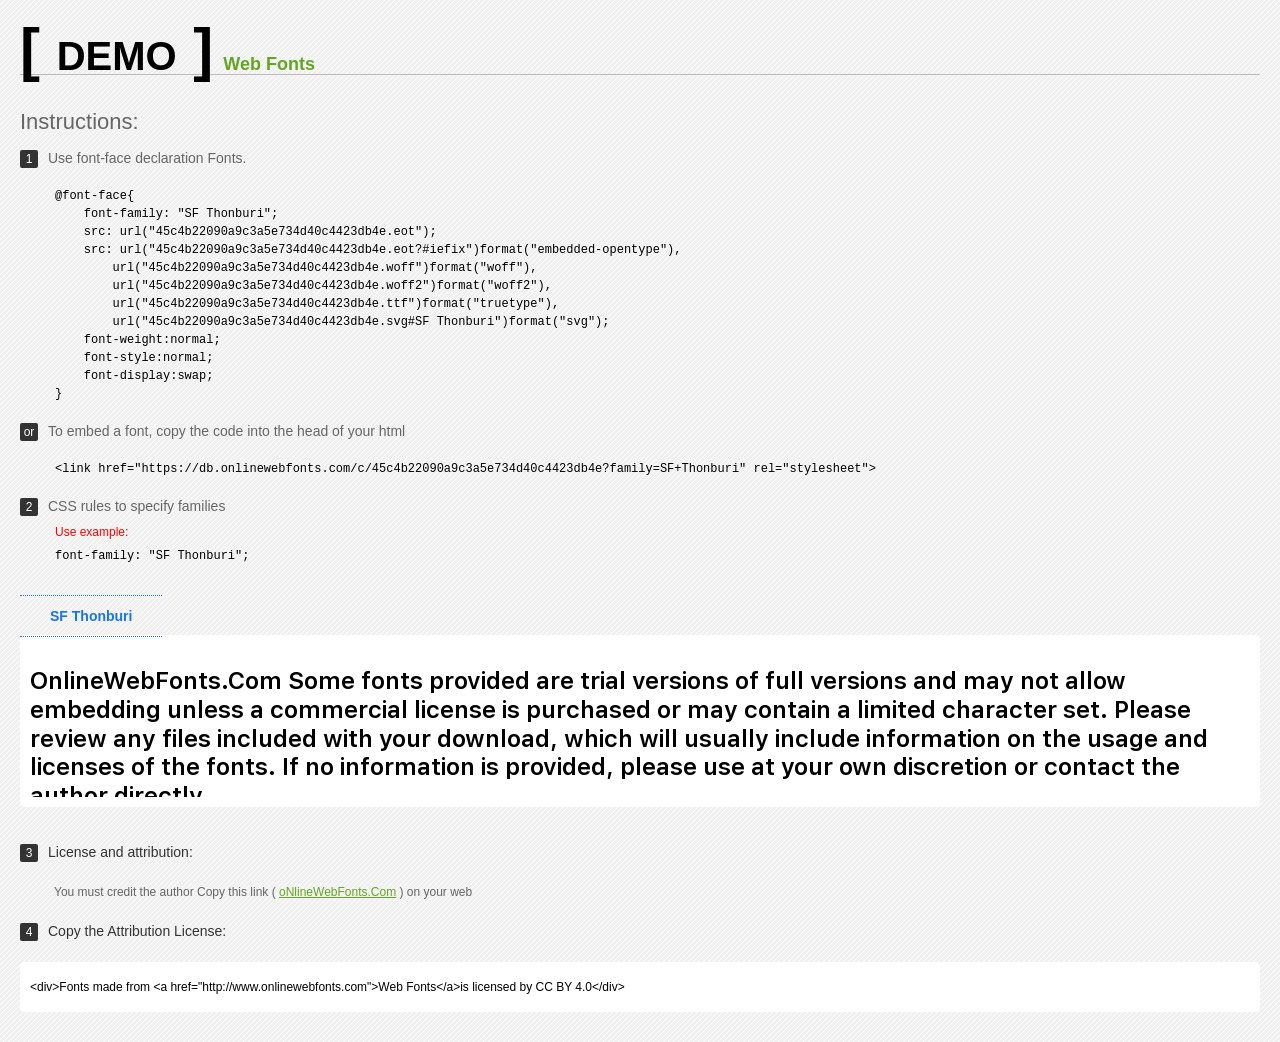
<file: frontend/src/assets/fonts/Web Fonts/Web Fonts Demo.html>
<!doctype html>
<html>
<head>
<meta charset="utf-8">
<title>SF Thonburi Fonts Demo</title>
<style type="text/css">
*{margin:0;padding:0;list-style-type:none;}body{font-family:Arial,Helvetica,sans-serif;line-height:1.5;font-size:16px;padding:20px;color:#333;background-image:url([data-uri]);}a{color:#66A523;}a:hover,.g:hover{opacity:0.7;}h1{font-size:60px;border-bottom:1px solid #bbb;line-height:20px;color:#000;text-transform:uppercase;margin-top:20px;}h1 a{font-size:18px;color:#66A523;text-decoration:none;text-transform:capitalize;margin-left:10px;}h1 font{font-size:40px;}.info{float:left;font-size:14px;margin-top:30px;color:#666;}.info .inst{font-size:22px;margin-bottom:10px;}.info span,.by span{color:#fff;border-radius:2px;display:inline-block;width:18px;height:18px;text-align:center;margin-right:10px;background-color:#333333;font-size:12px;line-height:18px;}.info .exs{font-size:12px;color:#666;margin-left:35px;display:block;}.info .exs font{color:#f00;line-height:30px;}.demo{float:left;width:100%;height:auto;padding-bottom:10px;margin-top:70px;background-color:#FFF;border-radius:5px;}.demo a{color:#1a73e8;float:left;font-weight:bold;font-size:14px;padding-right:30px;padding-left:30px;position:relative;border-top-width:1px;border-top-style:dotted;border-top-color:#1A73E8;text-decoration:none;border-bottom-width:1px;border-bottom-style:dotted;border-bottom-color:#1A73E8;line-height:40px;margin-top:-40px;}.demo .t{font-size:24px;float:left;width:calc(100% - 20px);color:#000;height:120px;margin-top:20px;line-height:1.2em;overflow-x:hidden;padding:10px;}.by{padding-top:15px;float:left;width:100%;margin-top:10px;margin-right:0;margin-bottom:10px;margin-left:0;font-size:14px;color:#666;}.by .b{padding-top:10px;padding-bottom:10px;color:#333;}.by .a{padding-top:10px;padding-bottom:10px;margin-left:34px;font-size:12px;}.te{width:100%;height:auto;border:0px solid #CCC;resize:none;float:left;margin-top:10px;line-height:16px;overflow:hidden;border-radius:5px;color:#000000;background-color:#FFF;font-size:12px;margin-bottom:20px;text-indent:10px;padding-top:17px;padding-bottom:17px;}pre{color:#000;}
</style>
<style type="text/css">

@font-face{
    font-family: "SF Thonburi";
    src: url("45c4b22090a9c3a5e734d40c4423db4e.eot");
    src: url("45c4b22090a9c3a5e734d40c4423db4e.eot?#iefix")format("embedded-opentype"),
        url("45c4b22090a9c3a5e734d40c4423db4e.woff")format("woff"),
        url("45c4b22090a9c3a5e734d40c4423db4e.woff2")format("woff2"),
        url("45c4b22090a9c3a5e734d40c4423db4e.ttf")format("truetype"),
        url("45c4b22090a9c3a5e734d40c4423db4e.svg#SF Thonburi")format("svg");
    font-weight:normal;
    font-style:normal;
    font-display:swap;
}

</style>
</head>
<body>
<h1> <span>[ <font>Demo</font> ]</span><a href="http://www.onlinewebfonts.com" target="_blank">Web Fonts</a></h1>
<div class="info">
  <div class="inst">Instructions:</div>
  <span>1</span>Use font-face declaration Fonts.
  <div class="exs">
    <pre>

@font-face{
    font-family: "SF Thonburi";
    src: url("45c4b22090a9c3a5e734d40c4423db4e.eot");
    src: url("45c4b22090a9c3a5e734d40c4423db4e.eot?#iefix")format("embedded-opentype"),
        url("45c4b22090a9c3a5e734d40c4423db4e.woff")format("woff"),
        url("45c4b22090a9c3a5e734d40c4423db4e.woff2")format("woff2"),
        url("45c4b22090a9c3a5e734d40c4423db4e.ttf")format("truetype"),
        url("45c4b22090a9c3a5e734d40c4423db4e.svg#SF Thonburi")format("svg");
    font-weight:normal;
    font-style:normal;
    font-display:swap;
}

</pre>
  </div>
  <span>or</span>To embed a font, copy the code into the head of your html
  <div class="exs">
<br/><pre>&lt;link href=&quot;https://db.onlinewebfonts.com/c/45c4b22090a9c3a5e734d40c4423db4e?family=SF+Thonburi&quot; rel=&quot;stylesheet&quot;&gt;</pre><br/>
  </div>
  <span>2</span>CSS rules to specify families
  <div class="exs"><font>Use example:</font> <br/>
    <pre>
font-family: &quot;SF Thonburi&quot;;
</pre>
  </div>
</div>
<!--demo-->
<div class="demo"><a href="https://www.onlinewebfonts.com/download/45c4b22090a9c3a5e734d40c4423db4e" target="_blank">SF Thonburi</a>
  <div class="t" style='font-family:"SF Thonburi"'>
  OnlineWebFonts.Com Some fonts provided are trial versions of full versions and may not allow embedding 
unless a commercial license is purchased or may contain a limited character set. 
Please review any files included with your download, 
which will usually include information on the usage and licenses of the fonts. 
If no information is provided, 
please use at your own discretion or contact the author directly.</div>
</div>
<!--demo-->
<div class="by">
  <div class="b"><span>3</span>License and attribution:</div>
  <div class="a">You must credit the author Copy this link ( <a href="http://www.onlinewebfonts.com" target="_blank">oNlineWebFonts.Com</a> ) on your web</div>
  <div class="b"><span>4</span>Copy the Attribution License:</div>
  <div class="te">&lt;div&gt;Fonts made from &lt;a href="http://www.onlinewebfonts.com"&gt;Web Fonts&lt;/a&gt;is licensed by CC BY 4.0&lt;/div&gt;</div>
</div>
</body>
</html>
</file>
